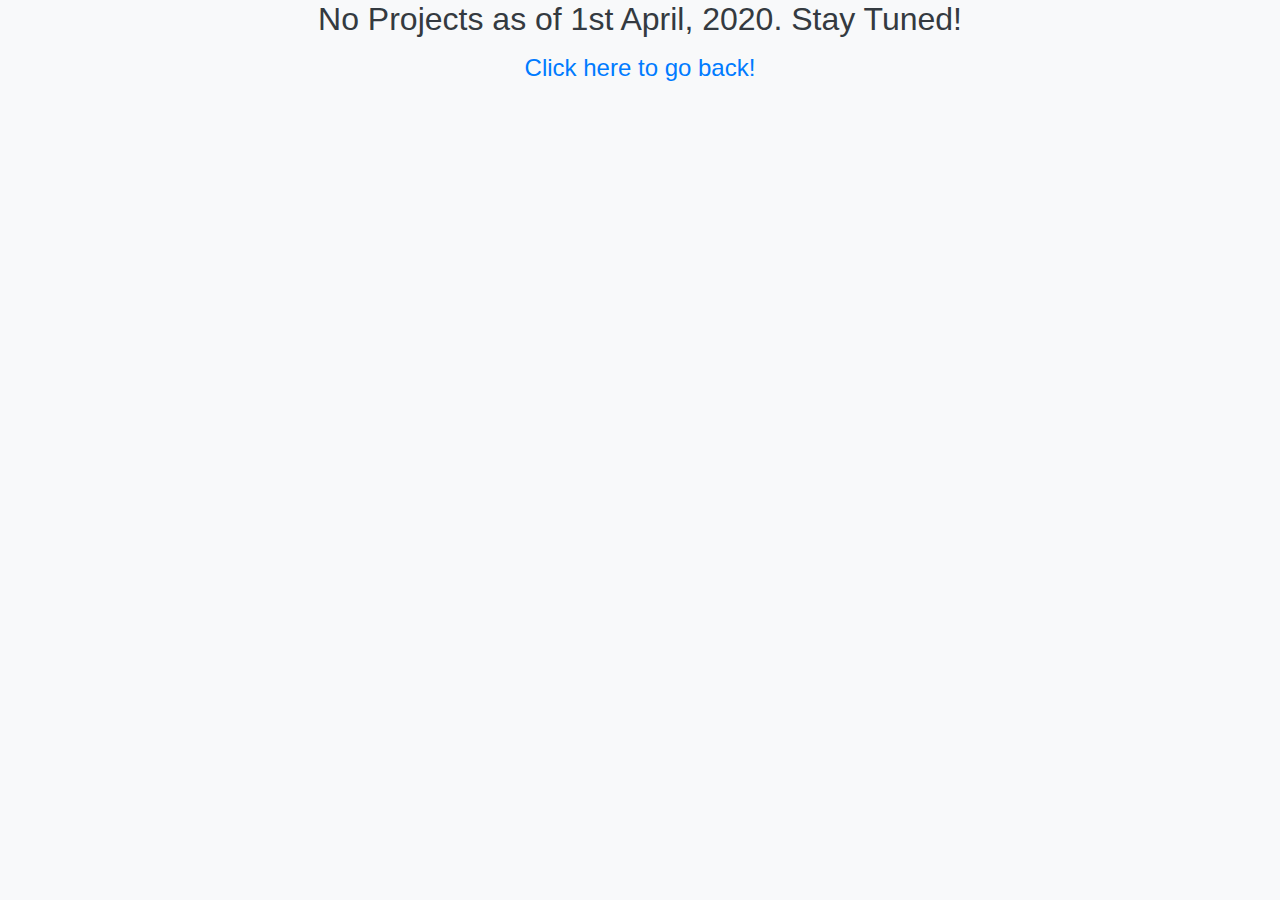
<file: projects.html>
<!doctype html>
<html lang="en">
  <head>
    <!-- Required meta tags -->
    <meta charset="utf-8">
    <meta name="viewport" content="width=device-width, initial-scale=1, shrink-to-fit=no">

    <!-- Bootstrap CSS -->
    <link rel="stylesheet" href="https://maxcdn.bootstrapcdn.com/bootstrap/4.0.0/css/bootstrap.min.css" integrity="sha384-Gn5384xqQ1aoWXA+058RXPxPg6fy4IWvTNh0E263XmFcJlSAwiGgFAW/dAiS6JXm" crossorigin="anonymous">
    <link rel="preconnect" href="https://fonts.gstatic.com">
    

    <title>My Projects</title>
  </head>
  <body class="bg-light text-center text-dark">
    <h2>No Projects as of 1st April, 2020. Stay Tuned!</h2>
    <h4 class="mt-3 ml-3 mr-3"><a href="index.html">Click here to go back!</a></h4>

    <!-- Optional JavaScript -->
    <!-- jQuery first, then Popper.js, then Bootstrap JS -->
    <script src="https://code.jquery.com/jquery-3.2.1.slim.min.js" integrity="sha384-KJ3o2DKtIkvYIK3UENzmM7KCkRr/rE9/Qpg6aAZGJwFDMVNA/GpGFF93hXpG5KkN" crossorigin="anonymous"></script>
    <script src="https://cdnjs.cloudflare.com/ajax/libs/popper.js/1.12.9/umd/popper.min.js" integrity="sha384-ApNbgh9B+Y1QKtv3Rn7W3mgPxhU9K/ScQsAP7hUibX39j7fakFPskvXusvfa0b4Q" crossorigin="anonymous"></script>
    <script src="https://maxcdn.bootstrapcdn.com/bootstrap/4.0.0/js/bootstrap.min.js" integrity="sha384-JZR6Spejh4U02d8jOt6vLEHfe/JQGiRRSQQxSfFWpi1MquVdAyjUar5+76PVCmYl" crossorigin="anonymous"></script>
  </body>
</html>
</file>
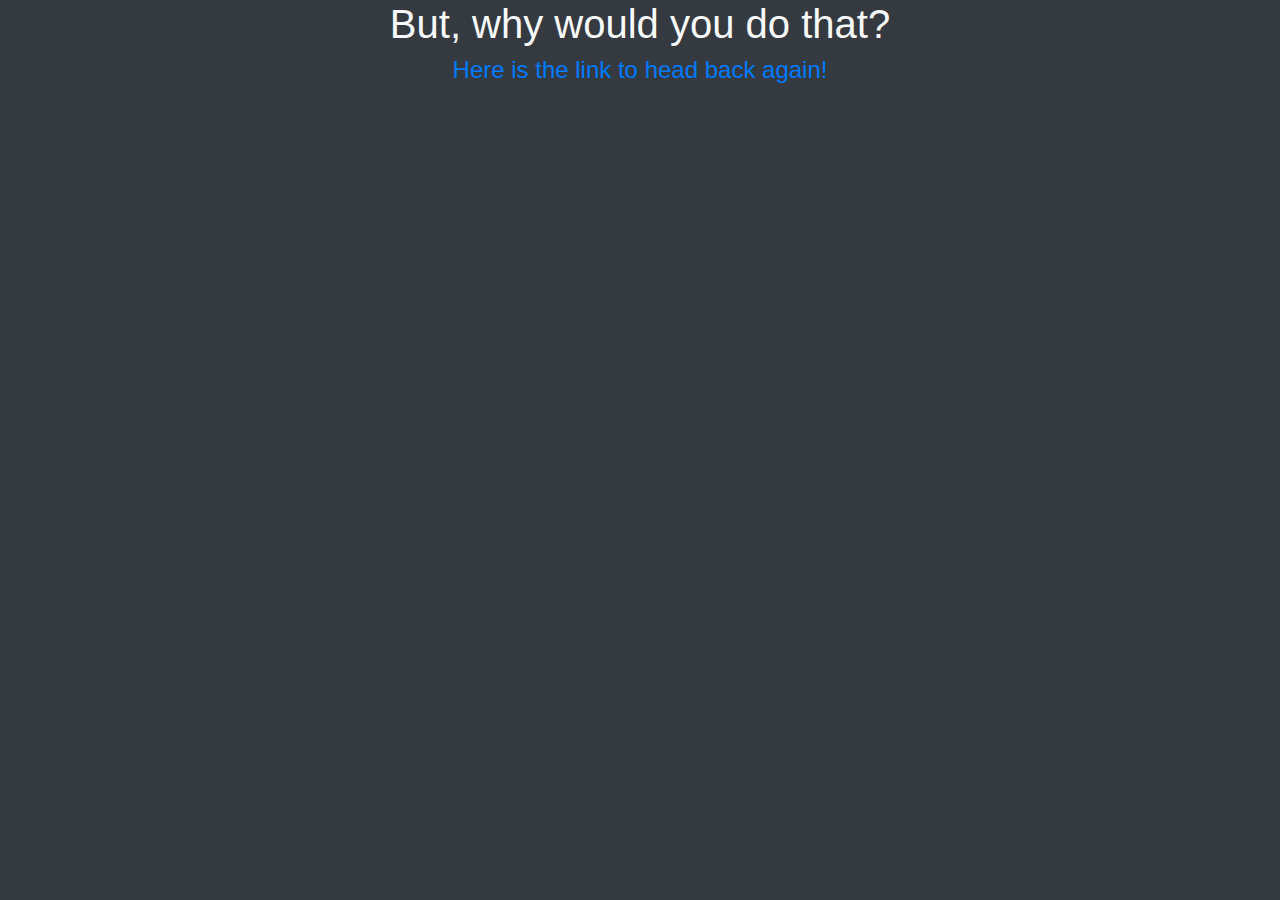
<file: why.html>
<!doctype html>
<html lang="en">
  <head>
    <!-- Required meta tags -->
    <meta charset="utf-8">
    <meta name="viewport" content="width=device-width, initial-scale=1, shrink-to-fit=no">

    <!-- Bootstrap CSS -->
    <link rel="stylesheet" href="https://maxcdn.bootstrapcdn.com/bootstrap/4.0.0/css/bootstrap.min.css" integrity="sha384-Gn5384xqQ1aoWXA+058RXPxPg6fy4IWvTNh0E263XmFcJlSAwiGgFAW/dAiS6JXm" crossorigin="anonymous">

    <title>WHY?</title>
  </head>
  <body class="bg-dark text-light text-center">
    <h1>But, why would you do that?</h1>
    <h4><a href="index.html">Here is the link to head back again!</a></h4>

    <!-- Optional JavaScript -->
    <!-- jQuery first, then Popper.js, then Bootstrap JS -->
    <script src="https://code.jquery.com/jquery-3.2.1.slim.min.js" integrity="sha384-KJ3o2DKtIkvYIK3UENzmM7KCkRr/rE9/Qpg6aAZGJwFDMVNA/GpGFF93hXpG5KkN" crossorigin="anonymous"></script>
    <script src="https://cdnjs.cloudflare.com/ajax/libs/popper.js/1.12.9/umd/popper.min.js" integrity="sha384-ApNbgh9B+Y1QKtv3Rn7W3mgPxhU9K/ScQsAP7hUibX39j7fakFPskvXusvfa0b4Q" crossorigin="anonymous"></script>
    <script src="https://maxcdn.bootstrapcdn.com/bootstrap/4.0.0/js/bootstrap.min.js" integrity="sha384-JZR6Spejh4U02d8jOt6vLEHfe/JQGiRRSQQxSfFWpi1MquVdAyjUar5+76PVCmYl" crossorigin="anonymous"></script>
  </body>
</html>
</file>
